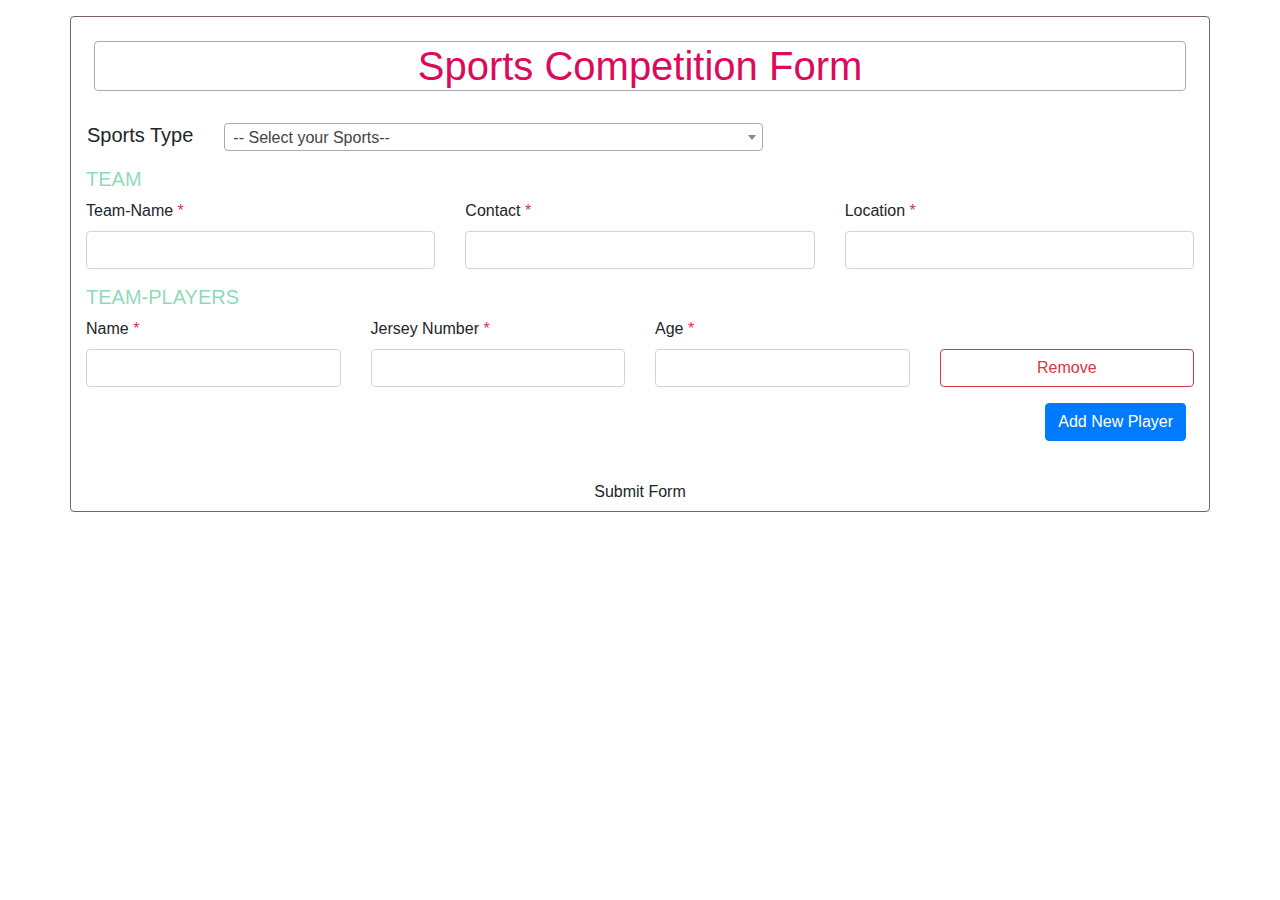
<file: index.html>
<!DOCTYPE html>
<html lang="en">

<head>
  <meta charset="UTF-8" />
  <meta name="viewport" content="width=device-width, initial-scale=1.0" />
  <title>Sports-team </title>
  <link rel="stylesheet" href="./css/bootstrap.min.css" />
  <link rel="stylesheet" href="./css/select2.min.css" />
  <link rel="stylesheet" href="./css/design.css" />
</head>

<body>
  <div class="container mt-3 rounded">
    <!--header-->
    <div class="row my-3">
      <div class="col text-center">
        <div class="h1 rounded my-2 mx-2">Sports Competition Form</div>
      </div>
    </div>

    <form action="/backend.php" method="POST" id="myForm">
      <!--selecting sports-->
      <div class="row mt-4">
        <h5 class="mx-3">Sports Type</h5>
        <div class="form-group col-sm-6">
          <select name="sports" id="sports" class="form-control required">
            <option value="">-- Select your Sports--</option>
            <option value="2">Chess</option>
            <option value="3">Basket ball</option>
            <option value="4">football</option>
            <option value="5">volleyball</option>
            <option value="6">Wrestlings</option>
            <option value="7">Cricket</option>
            <option value="8">Tennis</option>
            <option value="9">Hockey</option>
            <option value="10">Boxing</option>
            <option value="11">Running</option>
            <option value="12">Long Jump</option>
            <option value="13">Surfing</option>
            <option value="14">Discus throw</option>
            <option value="15">Badminton</option>
          </select>
        </div>
      </div>


      <!--team-->
      <div class="h5">TEAM</div>
      <div class="row">
        <div class="form-group col-md-4">
          <label>Team-Name <span class="text-danger">*</span></label>
          <input type="text" name="teamName" id="teamName" class="form-control" />
        </div>
        <div class="form-group col-md-4">
          <label>Contact <span class="text-danger">*</span></label>
          <input type="number" name="teamContact" id="teamContact" class="form-control " minlength="10" />
        </div>
        <div class="form-group col-md-4">
          <label>Location <span class="text-danger">*</span></label>
          <input type="text" name="teamLocation" id="teamLocation" class="form-control " />
        </div>
      </div>
      <!--team players-->
      <div class="h5">TEAM-PLAYERS</div>
      <div id="teamplayers">
        <div class="playersdiv">
          <div class="row">
            <div class="form-group col-md-3">
              <label>Name <span class="text-danger">*</span></label>
              <input type="text" name="playerName[]" class="form-control " />
            </div>
            <div class="form-group  col-md-3">
              <label>Jersey Number <span class="text-danger">*</span></label>
              <input type="number" name="playerId[]" id="playerId" class="form-control " />
            </div>
            <div class="form-group col-md-3">
              <label>Age <span class="text-danger">*</span></label>
              <input type="number" name="playerAge[]" id="playerAge" class="form-control" />
            </div>
            <div class="form-group col-md-3 mt-3">
              <button class="btn btn-outline-danger mt-3 btn-block remove-team-player" type="button"
                onclick="removeplayer();">
                Remove
              </button>
            </div>
          </div>
        </div>
        <div class="playersdiv d-none" id="clonePlayersDiv">
          <div class="row">
            <div class="form-group col-md-3">
              <label>Name <span class="text-danger">*</span></label>
              <input type="text" name="playerName[]" class="form-control " />
            </div>
            <div class="form-group  col-md-3">
              <label>Jersey Number <span class="text-danger">*</span></label>
              <input type="number" name="playerId[]" class="form-control " />
            </div>
            <div class="form-group col-md-3">
              <label>Age <span class="text-danger">*</span></label>
              <input type="number" name="playerAge[]" class="form-control" />
            </div>
            <div class="form-group col-md-3 mt-3">
              <button class="btn btn-outline-danger mt-3 btn-block remove-team-player" type="button"
                onclick="removeplayer();">
                Remove
              </button>
            </div>
          </div>
        </div>
      </div>
      <div class="row">
        <div class="col">
          <div class="form-group float-right">
            <button class="btn btn-primary mr-2" type="button" onclick="addplayers();">
              Add New Player
            </button>
          </div>
        </div>
      </div>

      <div class="row mt-3">
        <div class="col text-center">
          <button class="btn text-center btn-block submitbtn" id="confirm" type="submit">
            Submit Form
          </button>
        </div>
      </div>
    </form>
  </div>

  <script src="./js/jquery.min.js"></script>
  <script src="./js/popper.min.js"></script>
  <script src="./js/bootstrap.min.js"></script>
  <script src="./js/select2.min.js"></script>
  <script src="./js/jquery.validate.min.js"></script>
  <script src="./js/script.js"></script>
</body>

</html>
</file>
<file: css/design.css>
.container{
    border: 1px solid rgb(124, 95, 95);
}
.h1{
    color:rgb(219, 11, 91);
    border: 1px solid rgb(180, 165, 179);
}
.h5{
    color: rgba(97, 204, 154, 0.719);
}
.error{
    color: red;
    font-style: italic;
}
</file>
